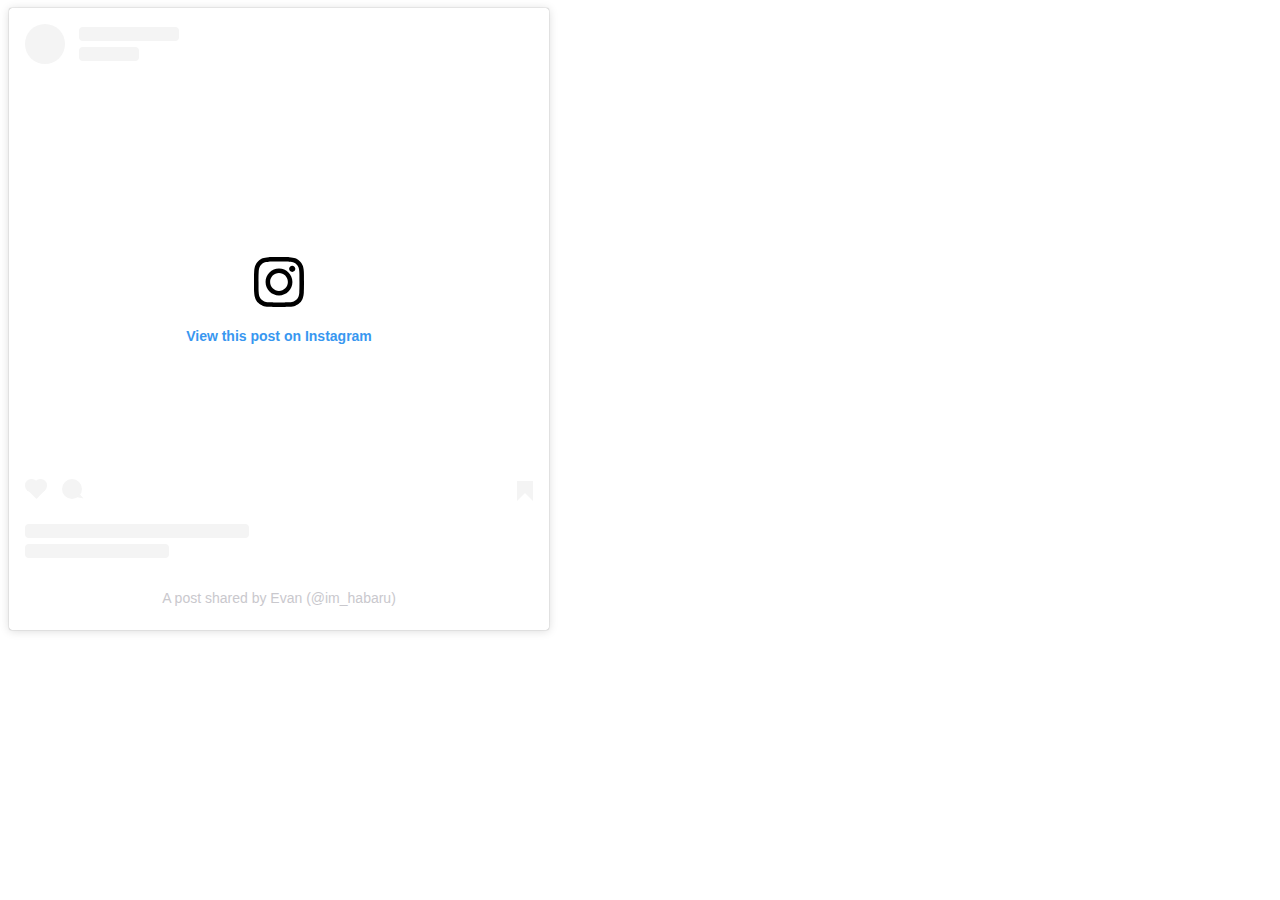
<file: projects/my-gallery/index.html>
<html lang="en">
<head>
  <meta charset="UTF-8">
  <meta name="viewport" content="width=device-width, initial-scale=1.0">
  <title>Document</title>
  <link href="style.css" rel="stylesheet" type="text/css" />
</head>
<body>
  <!-- Slideshow container-->
<!-- <div class="slideshow-container"> -->
  <blockquote class="instagram-media" data-instgrm-captioned data-instgrm-permalink="https://www.instagram.com/tv/CY_NwmkFOgo/?utm_source=ig_embed&amp;utm_campaign=loading" data-instgrm-version="14" style=" background:#FFF; border:0; border-radius:3px; box-shadow:0 0 1px 0 rgba(0,0,0,0.5),0 1px 10px 0 rgba(0,0,0,0.15); margin: 1px; max-width:540px; min-width:326px; padding:0; width:99.375%; width:-webkit-calc(100% - 2px); width:calc(100% - 2px);"><div style="padding:16px;"> <a href="https://www.instagram.com/tv/CY_NwmkFOgo/?utm_source=ig_embed&amp;utm_campaign=loading" style=" background:#FFFFFF; line-height:0; padding:0 0; text-align:center; text-decoration:none; width:100%;" target="_blank"> <div style=" display: flex; flex-direction: row; align-items: center;"> <div style="background-color: #F4F4F4; border-radius: 50%; flex-grow: 0; height: 40px; margin-right: 14px; width: 40px;"></div> <div style="display: flex; flex-direction: column; flex-grow: 1; justify-content: center;"> <div style=" background-color: #F4F4F4; border-radius: 4px; flex-grow: 0; height: 14px; margin-bottom: 6px; width: 100px;"></div> <div style=" background-color: #F4F4F4; border-radius: 4px; flex-grow: 0; height: 14px; width: 60px;"></div></div></div><div style="padding: 19% 0;"></div> <div style="display:block; height:50px; margin:0 auto 12px; width:50px;"><svg width="50px" height="50px" viewBox="0 0 60 60" version="1.1" xmlns="https://www.w3.org/2000/svg" xmlns:xlink="https://www.w3.org/1999/xlink"><g stroke="none" stroke-width="1" fill="none" fill-rule="evenodd"><g transform="translate(-511.000000, -20.000000)" fill="#000000"><g><path d="M556.869,30.41 C554.814,30.41 553.148,32.076 553.148,34.131 C553.148,36.186 554.814,37.852 556.869,37.852 C558.924,37.852 560.59,36.186 560.59,34.131 C560.59,32.076 558.924,30.41 556.869,30.41 M541,60.657 C535.114,60.657 530.342,55.887 530.342,50 C530.342,44.114 535.114,39.342 541,39.342 C546.887,39.342 551.658,44.114 551.658,50 C551.658,55.887 546.887,60.657 541,60.657 M541,33.886 C532.1,33.886 524.886,41.1 524.886,50 C524.886,58.899 532.1,66.113 541,66.113 C549.9,66.113 557.115,58.899 557.115,50 C557.115,41.1 549.9,33.886 541,33.886 M565.378,62.101 C565.244,65.022 564.756,66.606 564.346,67.663 C563.803,69.06 563.154,70.057 562.106,71.106 C561.058,72.155 560.06,72.803 558.662,73.347 C557.607,73.757 556.021,74.244 553.102,74.378 C549.944,74.521 548.997,74.552 541,74.552 C533.003,74.552 532.056,74.521 528.898,74.378 C525.979,74.244 524.393,73.757 523.338,73.347 C521.94,72.803 520.942,72.155 519.894,71.106 C518.846,70.057 518.197,69.06 517.654,67.663 C517.244,66.606 516.755,65.022 516.623,62.101 C516.479,58.943 516.448,57.996 516.448,50 C516.448,42.003 516.479,41.056 516.623,37.899 C516.755,34.978 517.244,33.391 517.654,32.338 C518.197,30.938 518.846,29.942 519.894,28.894 C520.942,27.846 521.94,27.196 523.338,26.654 C524.393,26.244 525.979,25.756 528.898,25.623 C532.057,25.479 533.004,25.448 541,25.448 C548.997,25.448 549.943,25.479 553.102,25.623 C556.021,25.756 557.607,26.244 558.662,26.654 C560.06,27.196 561.058,27.846 562.106,28.894 C563.154,29.942 563.803,30.938 564.346,32.338 C564.756,33.391 565.244,34.978 565.378,37.899 C565.522,41.056 565.552,42.003 565.552,50 C565.552,57.996 565.522,58.943 565.378,62.101 M570.82,37.631 C570.674,34.438 570.167,32.258 569.425,30.349 C568.659,28.377 567.633,26.702 565.965,25.035 C564.297,23.368 562.623,22.342 560.652,21.575 C558.743,20.834 556.562,20.326 553.369,20.18 C550.169,20.033 549.148,20 541,20 C532.853,20 531.831,20.033 528.631,20.18 C525.438,20.326 523.257,20.834 521.349,21.575 C519.376,22.342 517.703,23.368 516.035,25.035 C514.368,26.702 513.342,28.377 512.574,30.349 C511.834,32.258 511.326,34.438 511.181,37.631 C511.035,40.831 511,41.851 511,50 C511,58.147 511.035,59.17 511.181,62.369 C511.326,65.562 511.834,67.743 512.574,69.651 C513.342,71.625 514.368,73.296 516.035,74.965 C517.703,76.634 519.376,77.658 521.349,78.425 C523.257,79.167 525.438,79.673 528.631,79.82 C531.831,79.965 532.853,80.001 541,80.001 C549.148,80.001 550.169,79.965 553.369,79.82 C556.562,79.673 558.743,79.167 560.652,78.425 C562.623,77.658 564.297,76.634 565.965,74.965 C567.633,73.296 568.659,71.625 569.425,69.651 C570.167,67.743 570.674,65.562 570.82,62.369 C570.966,59.17 571,58.147 571,50 C571,41.851 570.966,40.831 570.82,37.631"></path></g></g></g></svg></div><div style="padding-top: 8px;"> <div style=" color:#3897f0; font-family:Arial,sans-serif; font-size:14px; font-style:normal; font-weight:550; line-height:18px;">View this post on Instagram</div></div><div style="padding: 12.5% 0;"></div> <div style="display: flex; flex-direction: row; margin-bottom: 14px; align-items: center;"><div> <div style="background-color: #F4F4F4; border-radius: 50%; height: 12.5px; width: 12.5px; transform: translateX(0px) translateY(7px);"></div> <div style="background-color: #F4F4F4; height: 12.5px; transform: rotate(-45deg) translateX(3px) translateY(1px); width: 12.5px; flex-grow: 0; margin-right: 14px; margin-left: 2px;"></div> <div style="background-color: #F4F4F4; border-radius: 50%; height: 12.5px; width: 12.5px; transform: translateX(9px) translateY(-18px);"></div></div><div style="margin-left: 8px;"> <div style=" background-color: #F4F4F4; border-radius: 50%; flex-grow: 0; height: 20px; width: 20px;"></div> <div style=" width: 0; height: 0; border-top: 2px solid transparent; border-left: 6px solid #f4f4f4; border-bottom: 2px solid transparent; transform: translateX(16px) translateY(-4px) rotate(30deg)"></div></div><div style="margin-left: auto;"> <div style=" width: 0px; border-top: 8px solid #F4F4F4; border-right: 8px solid transparent; transform: translateY(16px);"></div> <div style=" background-color: #F4F4F4; flex-grow: 0; height: 12px; width: 16px; transform: translateY(-4px);"></div> <div style=" width: 0; height: 0; border-top: 8px solid #F4F4F4; border-left: 8px solid transparent; transform: translateY(-4px) translateX(8px);"></div></div></div> <div style="display: flex; flex-direction: column; flex-grow: 1; justify-content: center; margin-bottom: 24px;"> <div style=" background-color: #F4F4F4; border-radius: 4px; flex-grow: 0; height: 14px; margin-bottom: 6px; width: 224px;"></div> <div style=" background-color: #F4F4F4; border-radius: 4px; flex-grow: 0; height: 14px; width: 144px;"></div></div></a><p style=" color:#c9c8cd; font-family:Arial,sans-serif; font-size:14px; line-height:17px; margin-bottom:0; margin-top:8px; overflow:hidden; padding:8px 0 7px; text-align:center; text-overflow:ellipsis; white-space:nowrap;"><a href="https://www.instagram.com/tv/CY_NwmkFOgo/?utm_source=ig_embed&amp;utm_campaign=loading" style=" color:#c9c8cd; font-family:Arial,sans-serif; font-size:14px; font-style:normal; font-weight:normal; line-height:17px; text-decoration:none;" target="_blank">A post shared by Evan (@im_habaru)</a></p></div></blockquote> <script async src="//www.instagram.com/embed.js"></script>

  <!-- Full-width images with number and caption text -->
  <!-- <div class="mySlides fade">
    <div class="numbertext">1 / 3</div>
    <img src="https://thumbs.dreamstime.com/z/truck-one-container-eskatrans-volvo-fh-motorway-197292770.jpg" style="width:100%">
    <div class="text">Container One</div>
  </div>

  <div class="mySlides fade">
    <div class="numbertext">2 / 3</div>
    <img src="https://thumbs.dreamstime.com/b/truck-trailer-green-container-company-evergreen-city-highway-russia-saint-petersburg-april-truck-trailer-187298862.jpg" style="width:100%">
    <div class="text">Container Evergreen</div>
  </div>

  <div class="mySlides fade">
    <div class="numbertext">3 / 3</div>
    <img src="https://www.oocl.com/eng/pressandmedia/photogallery/containers/PublishingImages/06-OOCL-Truck-07.jpg" style="width:100%">
    <div class="text">Container Oocl</div>
  </div> -->

  <!-- Next and previous buttons -->
  <!-- <a class="prev" onclick="plusSlides(-1)">&#10094;</a>
  <a class="next" onclick="plusSlides(1)">&#10095;</a>

  <div style="text-align:center">
  <span class="dot" onclick="currentSlide(1)"></span>
  <span class="dot" onclick="currentSlide(2)"></span>
  <span class="dot" onclick="currentSlide(3)"></span>
</div>
</div>
<br> -->

<!-- <p class="ngetes" id="ngetes">70</p> -->
<!-- The dots/circles -->
<script src="script.js"></script>
</body>
</html>
</file>
<file: projects/my-gallery/style.css>
* {box-sizing:border-box}

/* Slideshow container */
.slideshow-container {
  max-width: 1000px;
  position: relative;
  margin: auto;
  justify-content: center;
}

/* Hide the images by default */
.mySlides {
  display: none;
}

/* Next & previous buttons */
.prev, .next {
  cursor: pointer;
  position: absolute;
  top: 50%;
  width: auto;
  margin-top: -22px;
  padding: 16px;
  color: white;
  font-weight: bold;
  font-size: 18px;
  transition: 0.6s ease;
  border-radius: 0 3px 3px 0;
  user-select: none;
}

/* Position the "next button" to the right */
.next {
  right: 0;
  border-radius: 3px 0 0 3px;
}

/* On hover, add a black background color with a little bit see-through */
.prev:hover, .next:hover {
  background-color: rgba(0,0,0,0.8);
}

/* Caption text */
.text {
  color: #f2f2f2;
  font-size: 15px;
  padding: 8px 12px;
  position: absolute;
  bottom: 30px;
  width: 100%;
  text-align: center;
}

/* Number text (1/3 etc) */
.numbertext {
  color: #f2f2f2;
  font-size: 12px;
  padding: 8px 12px;
  position: absolute;
  top: 0;
}

/* The dots/bullets/indicators */
.dot {
  cursor: pointer;
  height: 10px;
  width: 10px;
  margin: 0 2px;
  background-color: #bbb;
  border-radius: 50%;
  display: inline-block;
  transition: background-color 0.6s ease;
  position: relative;
  bottom: 20px;
}

.active, .dot:hover {
  background-color: black;
}

.ngetes{
  text-align: center;
  font-size: 60px;
}
/* Fading animation */
.fade {
  -webkit-animation-name: fade;
  -webkit-animation-duration: 1.5s;
  animation-name: fade;
  animation-duration: 1.5s;
}

@-webkit-keyframes fade {
  from {opacity: .4}
  to {opacity: 1}
}

@keyframes fade {
  from {opacity: .4}
  to {opacity: 1}
}




.loading{
  align-items: center;
  justify-content: center;
  background-color: azure;
  display: flex;
  width: 100%;
  height: 100%;
  top: 0;
  left: 0;
}

.loader-wrapper{
  /* align-items: center;
  justify-content: center;
  position: absolute;
  display: flex; */
}

.load-text{
  color: paleturquoise;
  align-items: center;
  justify-content: center;
  position: relative;
  font-size: 70px;
  animation: fades 1.2s infinite ease;
}

.inner-wrapper{
  align-items: center;
  justify-content: center;
  display: flex;
  height: 100px;
  margin: 40px;
}

.loader{
  position: relative;
}

.loader-inner{
  display: inline-block;
  width: 20px;
  height: 20px;
  border-radius: 50%;
  background-color: paleturquoise;
  animation: load 2s infinite ease;
  margin: 3px;
}

.inner1{
  animation-delay: 1s;
}
.inner2{
  animation-delay: 1.2s;
}
.inner3{
  animation-delay: 1.4s;
}
.inner4{
  animation-delay: 1.6s;
}
.inner5{
  animation-delay: 1.8s;
}
.inner6{
  animation-delay: 2s;
}
.inner7{
  animation-delay: 2.2s;
}


@keyframes load {
  0%{
    height: 20px;
    border-radius: 12px;
  }

  35%{
    height: 100px;
    border-radius: 12px;
  }

  70%{
    height: 20px;
    border-radius: 12px;
  }
}

@keyframes fades{
  30%{
    opacity: 1;
  }

  50%{
    opacity: 0.0000001;
  }

  70%{
    opacity: 1;
  }
}
</file>
